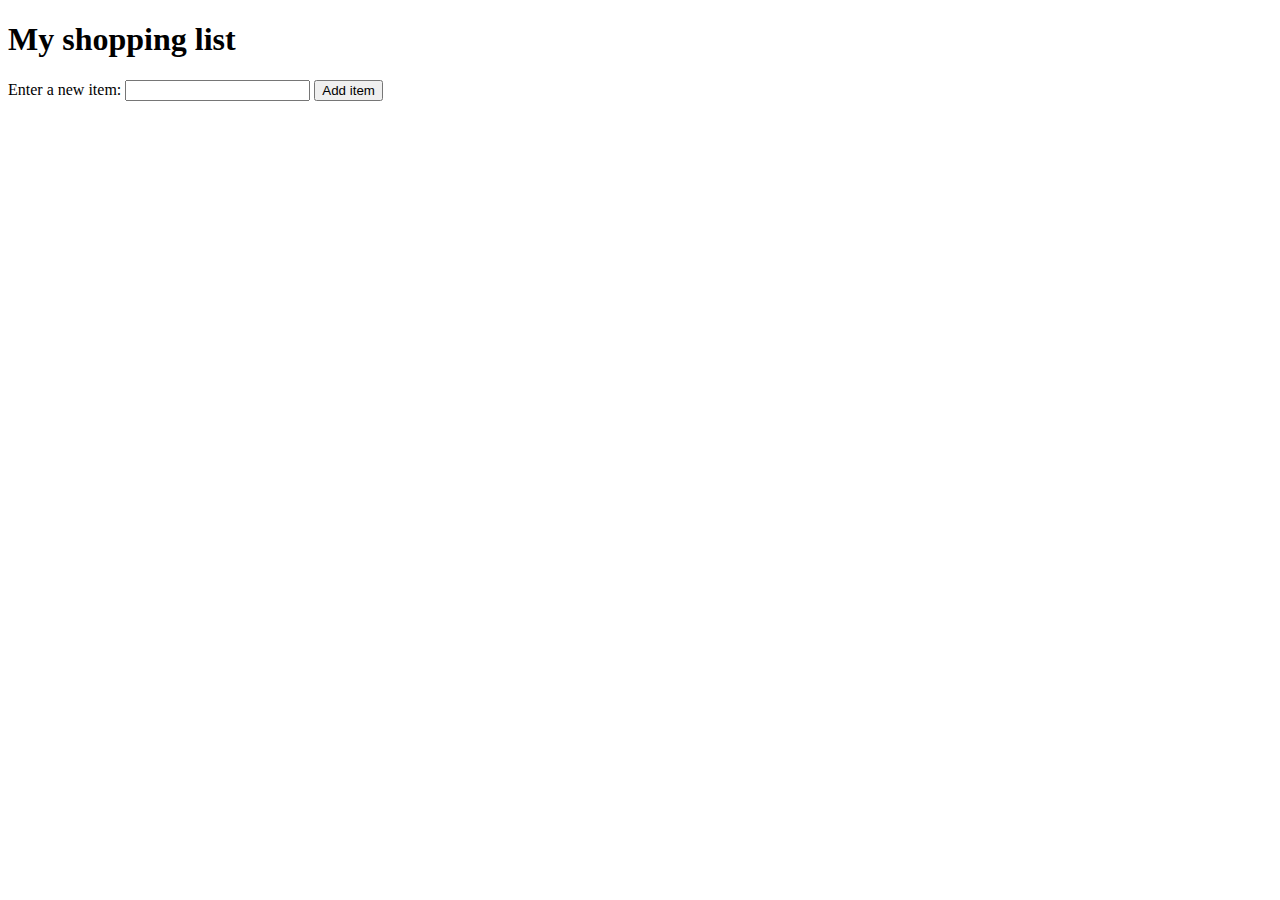
<file: TPjavaScript-Panier/Panier vprof.html>
<!DOCTYPE html>
<html lang="en-us">
  <head>
    <meta charset="utf-8">
    <meta name="viewport" content="width=device-width, initial-scale=1.0">
    <title>Shopping list example</title>
    <style>
      li {
        margin-bottom: 10px;
      }

      li button {
        font-size: 12px;
        margin-left: 20px;
        color: #666;
      }
    </style>
  </head>
  <body>

    <h1>My shopping list</h1>

    <div>
      <label for="item">Enter a new item:</label>
      <input type="text" name="item" id="item">
      <button>Add item</button>
    </div>

    <ul>

    </ul>

    <script>
      const list = document.querySelector('ul');
      const input = document.querySelector('input');
      const button = document.querySelector('button');

      button.addEventListener('click', () => {
        const myItem = input.value;
        input.value = '';

        const listItem = document.createElement('li');
        const listText = document.createElement('span');
        const listBtn = document.createElement('button');

        listItem.appendChild(listText);
        listText.textContent = myItem;
        listItem.appendChild(listBtn);
        listBtn.textContent = 'Delete';
        list.appendChild(listItem);

        listBtn.addEventListener('click', () => {
          list.removeChild(listItem);
          input.focus();
        });

        input.focus();
      });
    </script>
  </body>
</html>
</file>
